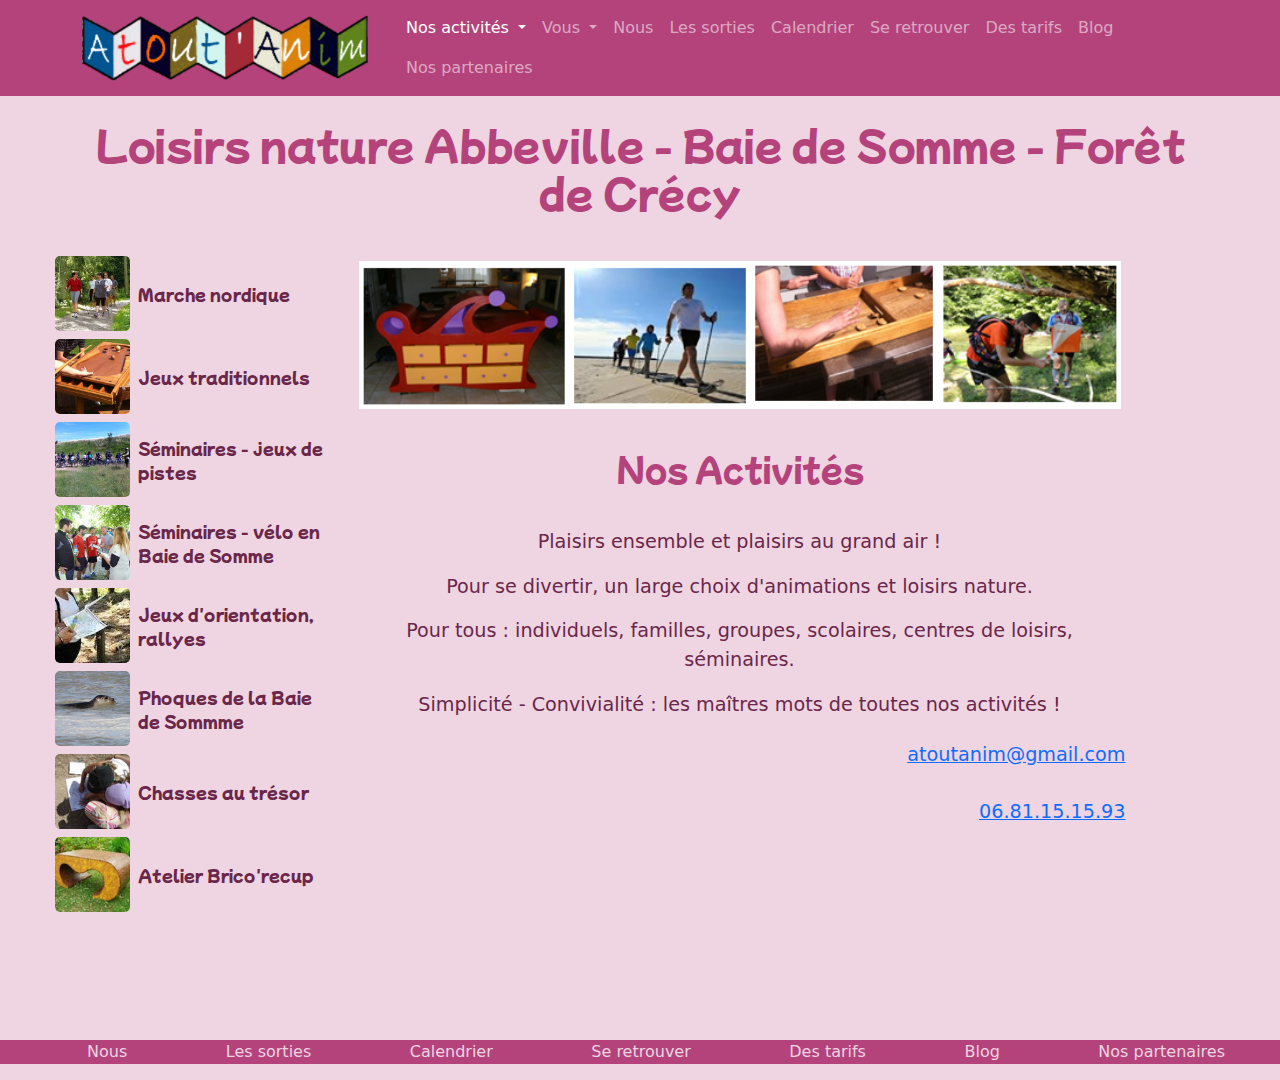
<file: index.html>
<!DOCTYPE html>
<html lang="en">
<head>
   <meta charset="UTF-8">
   <meta http-equiv="X-UA-Compatible" content="IE=edge">
   <meta name="viewport" content="width=device-width, initial-scale=1.0">
   <title>Loisirs nature pour tous Baie de Somme - Site de atoutanim !</title>
   <!-- LINK TO BOOTSTRAP CDN 5.0.2 -->
   <link rel="stylesheet" href="bootstrap-5.0.2/scss/bootstrap.css">
   <!-- <link href="https://cdn.jsdelivr.net/npm/bootstrap@5.0.2/dist/css/bootstrap.min.css"
   rel="stylesheet" integrity="sha384-EVSTQN3/azprG1Anm3QDgpJLIm9Nao0Yz1ztcQTwFspd3yD65VohhpuuCOmLASjC"
   crossorigin="anonymous"> -->
   <link rel="stylesheet" href="https://cdn.jsdelivr.net/npm/bootstrap-icons@1.6.1/font/bootstrap-icons.css">
   <link rel="stylesheet" href="css/style.css">
   <link rel="icon" type="image/x-icon" href="images/favicon.ico">
<!-- LINK TO GOOGLE FONTS -->
   <link rel="preconnect" href="https://fonts.googleapis.com">
   <link rel="preconnect" href="https://fonts.gstatic.com" crossorigin>
   <link href="https://fonts.googleapis.com/css2?family=Mochiy+Pop+One&family=Open+Sans:wght@300;500;700&display=swap"
   rel="stylesheet">
</head>
<body>
   <header class="flux">
      <nav class="navbar navbar-expand-lg navbar-dark fixed-top bg-std">
         <div class="container">
            <a href="index.html" class="navbar-brand">
               <img src="images/logo.png" alt="Logo du site atoutanim !">
            </a>

            <button class="navbar-toggler" type="button" data-bs-toggle="collapse" data-bs-target="#navbarSupportedContent" aria-controls="navbarSupportedContent" aria-expanded="false" aria-label="Toggle navigation">
               <i class="bi bi-list"></i>
            </button>
            <div class="collapse navbar-collapse" id="navbarSupportedContent">
               <ul class="navbar-nav me-auto mb-2 mb-lg-0">
                  <li class="nav-item dropdown">
                     <a
                     class="nav-link dropdown-toggle active"
                        href="#"
                        id="navbarDropdownNosactivites"
                        role="button"
                        data-bs-toggle="dropdown"
                        aria-expanded="false">
                        Nos activités
                     </a>
                     <ul class="dropdown-menu bg-darken" aria-labelledby="navbarDropdownNosactivites">
                        <li><a class="dropdown-item" href="#">Jeux Picards</a></li>
                        <li><a class="dropdown-item" href="#">Jeux d'orientation - rallyes</a></li>
                        <li><a class="dropdown-item" href="#">Les phoques et la baie de Somme</a></li>
                        <li><a class="dropdown-item" href="#">Marche nordique</a></li>
                        <li><a class="dropdown-item" href="#">Meubles en carton</a></li>
                        <li><a class="dropdown-item" href="#">Vélo</a></li>
                        <!-- <li><hr class="dropdown-divider"></li> -->
                        <!-- <li><a class="dropdown-item" href="#">Something else here</a></li> -->
                     </ul>
                  </li>
                  
                  <li class="nav-item dropdown">
                     <a
                        class="nav-link dropdown-toggle"
                        href="#"
                        id="navbarDropdownVous"
                        role="button"
                        data-bs-toggle="dropdown"
                        aria-expanded="false">
                        Vous
                     </a>
                     <ul class="dropdown-menu bg-darken" aria-labelledby="navbarDropdownVous">
                        <li><a class="dropdown-item" href="#">Les individuels</a></li>
                        <li><a class="dropdown-item" href="#">En famille</a></li>
                        <li><a class="dropdown-item" href="#">En groupe ou séminaire</a></li>
                        <li><a class="dropdown-item" href="#">Avec les enfants</a></li>
                        <li><a class="dropdown-item" href="#">En couple</a></li>
                        <li><hr class="dropdown-divider"></li>
                        <li><a class="dropdown-item" href="#">Les séminaires</a></li>
                        <li><a class="dropdown-item" href="#">Les groupes</a></li>
                        <li><a class="dropdown-item" href="#">Les scolaires et centres de loisirs</a></li>
                     </ul>
                  </li>

                  <li class="nav-item">
                     <a href="#" class="nav-link">Nous</a>
                  </li>
                  <li class="nav-item">
                     <a href="#" class="nav-link">Les sorties</a>
                  </li>
                  <li class="nav-item">
                     <a href="#" class="nav-link">Calendrier</a>
                  </li>
                  <li class="nav-item">
                     <a href="#" class="nav-link">Se retrouver</a>
                  </li>
                  <li class="nav-item">
                     <a href="#" class="nav-link">Des tarifs</a>
                  </li>
                  <li class="nav-item">
                     <a href="#" class="nav-link">Blog</a>
                  </li>
                  <li class="nav-item">
                     <a href="#" class="nav-link">Nos partenaires</a>
                  </li>
               </ul>
            </div>
         </div>
       </nav>
   </header>

   <main class="flux activites">
      <h1 class="activites__title">Loisirs nature Abbeville - Baie de Somme - Forêt de Crécy </h1>
      <div class="row">
         <aside class="col-xl-3 col-sm-auto activites__menu h-100">
               <a class="card__link" href="#">
                  <img class="card__avatar" src="/images/mainaside01-01.jpg" alt="Marche nordique" >
                  <p class="card__title">Marche nordique</p>
               </a>

               <a class="card__link" href="#">
                  <img class="card__avatar" src="/images/mainaside01-02.jpg" alt="Marche nordique" >
                  <p class="card__title">Jeux traditionnels</p>
               </a>

               <a class="card__link" href="#">
                  <img class="card__avatar" src="/images/mainaside02-01.jpg" alt="Marche nordique" >
                  <p class="card__title">Séminaires - jeux de pistes</p>
               </a>

               <a class="card__link" href="#">
                  <img class="card__avatar" src="/images/mainaside02-02.jpg" alt="Marche nordique" >
                  <p class="card__title">Séminaires - vélo en Baie de Somme</p>
               </a>

               <a class="card__link" href="#">
                  <img class="card__avatar" src="/images/mainaside03-01.jpg" alt="Marche nordique" >
                  <p class="card__title">Jeux d'orientation, rallyes</p>
               </a>

               <a class="card__link" href="#">
                  <img class="card__avatar" src="/images/mainaside03-02.jpg" alt="Marche nordique" >
                  <p class="card__title">Phoques de la Baie de Sommme</p>
               </a>

               <a class="card__link" href="#">
                  <img class="card__avatar" src="/images/mainaside04-01.jpg" alt="Marche nordique" >
                  <p class="card__title">Chasses au trésor</p>
               </a>

               <a class="card__link" href="#">
                  <img class="card__avatar" src="/images/mainaside04-02.jpg" alt="Marche nordique" >
                  <p class="card__title">Atelier Brico'recup</p>
               </a>
         </aside>
         <section class="col-xl-8 col-lg-6 col-sm-10">
            <div class="activites__main">
               <img src="/images/nosactivites-01.png" class="activites__img" alt="Pêle-Mèle de nos activités">
               
               <h2 class="activites__title">Nos Activités</h2>
               <p class="activites__description">Plaisirs ensemble et plaisirs au grand air !</p>
               <p class="activites__description">Pour se divertir, un large choix d'animations et loisirs nature.</p> 
               <p class="activites__description">Pour tous : individuels, familles, groupes, scolaires, centres de loisirs, séminaires.</p>
               <p class="activites__description">Simplicité - Convivialité : les maîtres mots de toutes nos activités ! </p>
            </div>
            <div class="activites__contact">
               <a href="mailto:atoutanim@gmail.com">atoutanim@gmail.com</a><br>
               <a href="tel:+33681151593">06.81.15.15.93</a>
            </div>
         </section>
      </div>
      
   </main>
   <footer class="bg-std">
      <div class="flux">
         <ul class="footer__menu">
            <li>
               <a href="#" class="footer-menu__link">Nous</a>
            </li>
            <li>
               <a href="#" class="footer-menu__link">Les sorties</a>
            </li>
            <li>
               <a href="#" class="footer-menu__link">Calendrier</a>
            </li>
            <li>
               <a href="#" class="footer-menu__link">Se retrouver</a>
            </li>
            <li>
               <a href="#" class="footer-menu__link">Des tarifs</a>
            </li>
            <li>
               <a href="#" class="footer-menu__link">Blog</a>
            </li>
            <li>
               <a href="#" class="footer-menu__link">Nos partenaires</a>
            </li>
         </ul>

         <ul class="footer__link">

         </ul>

      </div>
   </footer>
   <!-- LINK TO SCRIPT BOOTSTRAP -->
   <script src="https://cdn.jsdelivr.net/npm/@popperjs/core@2.9.2/dist/umd/popper.min.js"
   integrity="sha384-IQsoLXl5PILFhosVNubq5LC7Qb9DXgDA9i+tQ8Zj3iwWAwPtgFTxbJ8NT4GN1R8p"
   crossorigin="anonymous">
   </script>
   <script src="https://cdn.jsdelivr.net/npm/bootstrap@5.0.2/dist/js/bootstrap.min.js"
   integrity="sha384-cVKIPhGWiC2Al4u+LWgxfKTRIcfu0JTxR+EQDz/bgldoEyl4H0zUF0QKbrJ0EcQF"
   crossorigin="anonymous"></script>
</body>
</html>
</file>
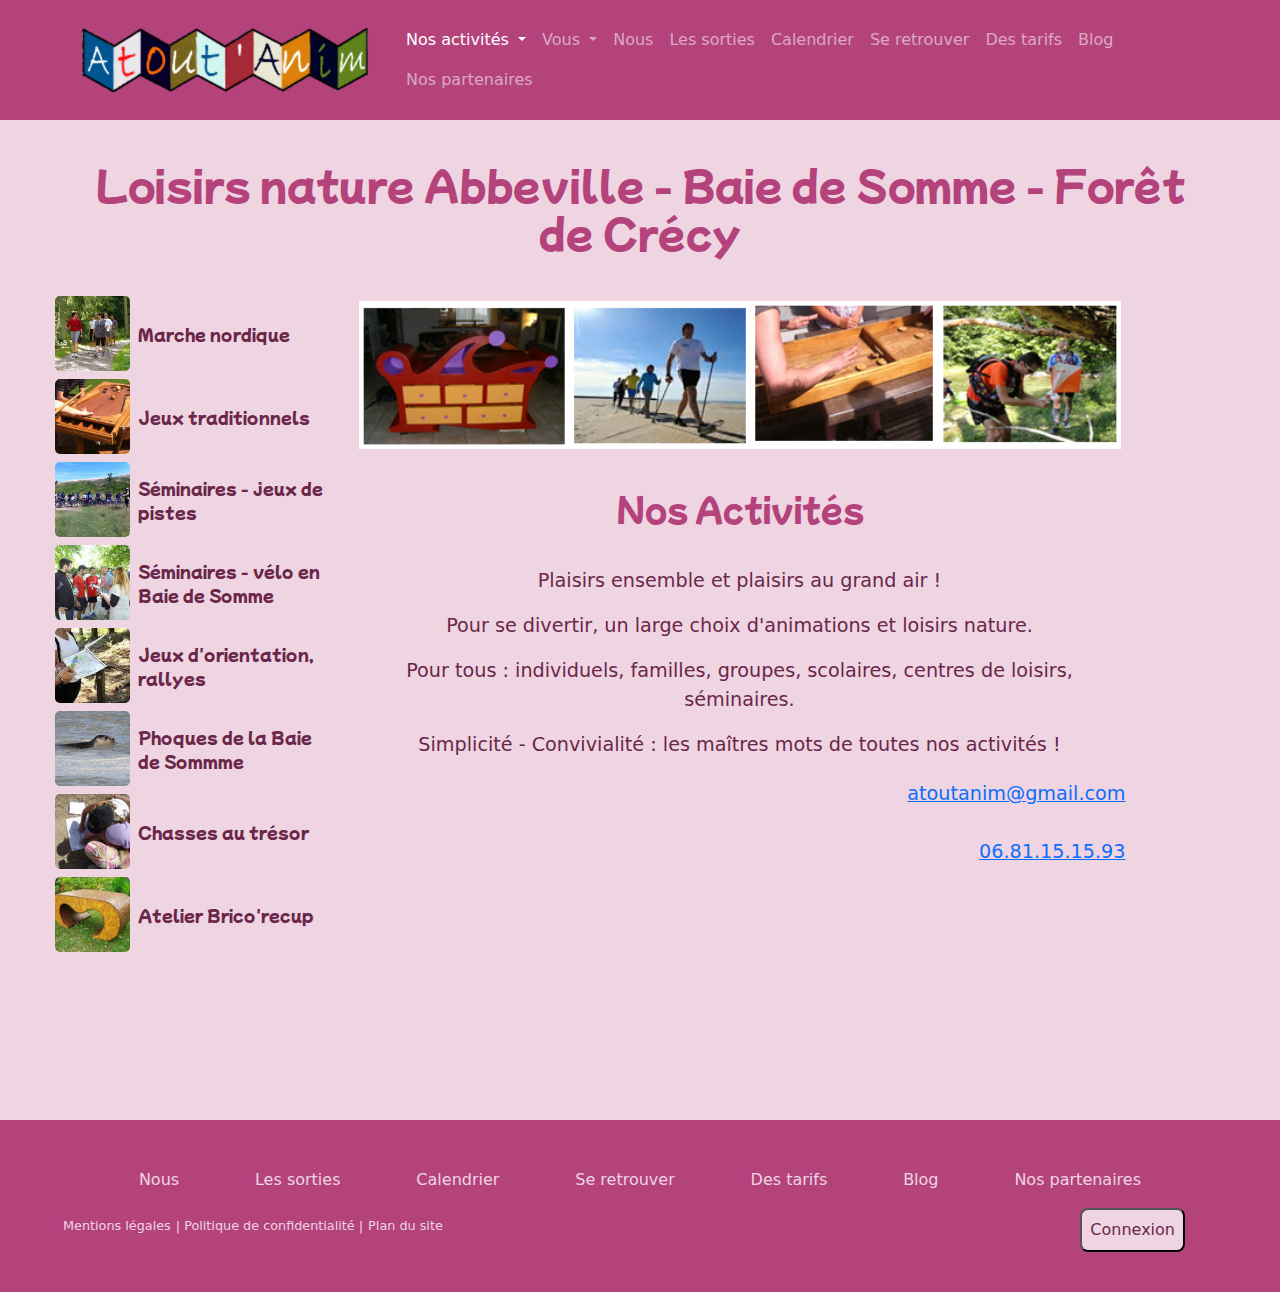
<file: 0501-evaluation/index.html>
<!DOCTYPE html>
<html lang="en">
<head>
   <meta charset="UTF-8">
   <meta http-equiv="X-UA-Compatible" content="IE=edge">
   <meta name="viewport" content="width=device-width, initial-scale=1.0">
   <title>Loisirs nature pour tous Baie de Somme - Site de atoutanim !</title>
   <!-- LINK TO BOOTSTRAP CDN 5.0.2 -->
   <link rel="stylesheet" href="bootstrap-5.0.2/scss/bootstrap.css">
   <!-- <link href="https://cdn.jsdelivr.net/npm/bootstrap@5.0.2/dist/css/bootstrap.min.css"
   rel="stylesheet" integrity="sha384-EVSTQN3/azprG1Anm3QDgpJLIm9Nao0Yz1ztcQTwFspd3yD65VohhpuuCOmLASjC"
   crossorigin="anonymous"> -->
   <link rel="stylesheet" href="https://cdn.jsdelivr.net/npm/bootstrap-icons@1.6.1/font/bootstrap-icons.css">
   <link rel="stylesheet" href="css/style.css">
   <link rel="icon" type="image/x-icon" href="images/favicon.ico">
<!-- LINK TO GOOGLE FONTS -->
   <link rel="preconnect" href="https://fonts.googleapis.com">
   <link rel="preconnect" href="https://fonts.gstatic.com" crossorigin>
   <link href="https://fonts.googleapis.com/css2?family=Mochiy+Pop+One&family=Open+Sans:wght@300;500;700&display=swap"
   rel="stylesheet">
</head>
<body>
   <header class="flux">
      <nav class="navbar navbar-expand-lg navbar-dark fixed-top bg-std">
         <div class="container">
            <a href="index.html" class="navbar-brand">
               <img src="images/logo.png" alt="Logo du site atoutanim !">
            </a>

            <button class="navbar-toggler" type="button" data-bs-toggle="collapse" data-bs-target="#navbarSupportedContent" aria-controls="navbarSupportedContent" aria-expanded="false" aria-label="Toggle navigation">
               <i class="bi bi-list"></i>
            </button>
            <div class="collapse navbar-collapse" id="navbarSupportedContent">
               <ul class="navbar-nav me-auto mb-2 mb-lg-0">
                  <li class="nav-item dropdown">
                     <a
                     class="nav-link dropdown-toggle active"
                        href="#"
                        id="navbarDropdownNosactivites"
                        role="button"
                        data-bs-toggle="dropdown"
                        aria-expanded="false">
                        Nos activités
                     </a>
                     <ul class="dropdown-menu bg-darken" aria-labelledby="navbarDropdownNosactivites">
                        <li><a class="dropdown-item" href="#">Jeux Picards</a></li>
                        <li><a class="dropdown-item" href="#">Jeux d'orientation - rallyes</a></li>
                        <li><a class="dropdown-item" href="#">Les phoques et la baie de Somme</a></li>
                        <li><a class="dropdown-item" href="#">Marche nordique</a></li>
                        <li><a class="dropdown-item" href="#">Meubles en carton</a></li>
                        <li><a class="dropdown-item" href="#">Vélo</a></li>
                        <!-- <li><hr class="dropdown-divider"></li> -->
                        <!-- <li><a class="dropdown-item" href="#">Something else here</a></li> -->
                     </ul>
                  </li>
                  
                  <li class="nav-item dropdown">
                     <a
                        class="nav-link dropdown-toggle"
                        href="#"
                        id="navbarDropdownVous"
                        role="button"
                        data-bs-toggle="dropdown"
                        aria-expanded="false">
                        Vous
                     </a>
                     <ul class="dropdown-menu bg-darken" aria-labelledby="navbarDropdownVous">
                        <li><a class="dropdown-item" href="#">Les individuels</a></li>
                        <li><a class="dropdown-item" href="#">En famille</a></li>
                        <li><a class="dropdown-item" href="#">En groupe ou séminaire</a></li>
                        <li><a class="dropdown-item" href="#">Avec les enfants</a></li>
                        <li><a class="dropdown-item" href="#">En couple</a></li>
                        <li><hr class="dropdown-divider"></li>
                        <li><a class="dropdown-item" href="#">Les séminaires</a></li>
                        <li><a class="dropdown-item" href="#">Les groupes</a></li>
                        <li><a class="dropdown-item" href="#">Les scolaires et centres de loisirs</a></li>
                     </ul>
                  </li>

                  <li class="nav-item">
                     <a href="#" class="nav-link">Nous</a>
                  </li>
                  <li class="nav-item">
                     <a href="#" class="nav-link">Les sorties</a>
                  </li>
                  <li class="nav-item">
                     <a href="#" class="nav-link">Calendrier</a>
                  </li>
                  <li class="nav-item">
                     <a href="#" class="nav-link">Se retrouver</a>
                  </li>
                  <li class="nav-item">
                     <a href="#" class="nav-link">Des tarifs</a>
                  </li>
                  <li class="nav-item">
                     <a href="#" class="nav-link">Blog</a>
                  </li>
                  <li class="nav-item">
                     <a href="#" class="nav-link">Nos partenaires</a>
                  </li>
               </ul>
            </div>
         </div>
       </nav>
   </header>

   <main class="flux activites">
      <h1 class="activites__title">Loisirs nature Abbeville - Baie de Somme - Forêt de Crécy </h1>
      <div class="row">
         <aside class="col-xl-3 col-sm-auto activites__menu h-100">
               <a class="card__link" href="#">
                  <img class="card__avatar" src="images/mainaside01-01.jpg" alt="Marche nordique" >
                  <p class="card__title">Marche nordique</p>
               </a>

               <a class="card__link" href="#">
                  <img class="card__avatar" src="images/mainaside01-02.jpg" alt="Jeux traditionnels" >
                  <p class="card__title">Jeux traditionnels</p>
               </a>

               <a class="card__link" href="#">
                  <img class="card__avatar" src="images/mainaside02-01.jpg" alt="Séminaires - jeux de pistes" >
                  <p class="card__title">Séminaires - jeux de pistes</p>
               </a>

               <a class="card__link" href="#">
                  <img class="card__avatar" src="images/mainaside02-02.jpg" alt="Séminaires - vélo en Baie de Somme" >
                  <p class="card__title">Séminaires - vélo en Baie de Somme</p>
               </a>

               <a class="card__link" href="#">
                  <img class="card__avatar" src="images/mainaside03-01.jpg" alt="Jeux d'orientation, rallyes" >
                  <p class="card__title">Jeux d'orientation, rallyes</p>
               </a>

               <a class="card__link" href="#">
                  <img class="card__avatar" src="images/mainaside03-02.jpg" alt="Phoques de la Baie de Sommme" >
                  <p class="card__title">Phoques de la Baie de Sommme</p>
               </a>

               <a class="card__link" href="#">
                  <img class="card__avatar" src="images/mainaside04-01.jpg" alt="Chasses au trésor" >
                  <p class="card__title">Chasses au trésor</p>
               </a>

               <a class="card__link" href="#">
                  <img class="card__avatar" src="images/mainaside04-02.jpg" alt="Atelier Brico'recup" >
                  <p class="card__title">Atelier Brico'recup</p>
               </a>
         </aside>
         <section class="col-xl-8 col-lg-6 col-sm-10">
            <div class="activites__main">
               <img src="images/nosactivites-01.png" class="activites__img" alt="Pêle-Mèle de nos activités">
               
               <h2 class="activites__title">Nos Activités</h2>
               <p class="activites__description">Plaisirs ensemble et plaisirs au grand air !</p>
               <p class="activites__description">Pour se divertir, un large choix d'animations et loisirs nature.</p> 
               <p class="activites__description">Pour tous : individuels, familles, groupes, scolaires, centres de loisirs, séminaires.</p>
               <p class="activites__description">Simplicité - Convivialité : les maîtres mots de toutes nos activités ! </p>
            </div>
            <div class="activites__contact">
               <a href="mailto:atoutanim@gmail.com">atoutanim@gmail.com</a><br>
               <a href="tel:+33681151593">06.81.15.15.93</a>
            </div>
         </section>
      </div>
      
   </main>
   <footer class="bg-std">
      <div class="flux">
         <ul class="footer__menu">
            <li>
               <a href="#" class="footer-menu__link">Nous</a>
               <hr class="hr-solid-light"/>
            </li>
            <li>
               <a href="#" class="footer-menu__link">Les sorties</a>
               <hr class="hr-solid-light"/>
            </li>
            <li>
               <a href="#" class="footer-menu__link">Calendrier</a>
               <hr class="hr-solid-light"/>
            </li>
            <li>
               <a href="#" class="footer-menu__link">Se retrouver</a>
               <hr class="hr-solid-light"/>
            </li>
            <li>
               <a href="#" class="footer-menu__link">Des tarifs</a>
               <hr class="hr-solid-light"/>
            </li>
            <li>
               <a href="#" class="footer-menu__link">Blog</a>
               <hr class="hr-solid-light"/>
            </li>
            <li>
               <a href="#" class="footer-menu__link">Nos partenaires</a>
            </li>
         </ul>

         <div class="footer__link">
            <ul class="footer-link__tips">
               <li>
                  <a href="#" class="footer-menu__link">Mentions légales </a>
                  
               </li>
               <li>
                  <a href="#" class="footer-menu__link">| Politique de confidentialité |</a>
                  
               </li>
               <li>
                  <a href="#" class="footer-menu__link">Plan du site</a>
                  
               </li>
            </ul>

            <button type="button" class="button-light">
               Connexion
            </button>
         </div>

      </div>
   </footer>
   <!-- LINK TO SCRIPT BOOTSTRAP -->
   <script src="https://cdn.jsdelivr.net/npm/@popperjs/core@2.9.2/dist/umd/popper.min.js"
   integrity="sha384-IQsoLXl5PILFhosVNubq5LC7Qb9DXgDA9i+tQ8Zj3iwWAwPtgFTxbJ8NT4GN1R8p"
   crossorigin="anonymous">
   </script>
   <script src="https://cdn.jsdelivr.net/npm/bootstrap@5.0.2/dist/js/bootstrap.min.js"
   integrity="sha384-cVKIPhGWiC2Al4u+LWgxfKTRIcfu0JTxR+EQDz/bgldoEyl4H0zUF0QKbrJ0EcQF"
   crossorigin="anonymous"></script>
</body>
</html>
</file>
<file: css/style.css>
/*PADDING / MARGIN*/
/*BREAKPOINTS*/
/*NAVBAR*/
/*CARD*/
* {
  margin: 0;
  padding: 0;
  box-sizing: border-box;
}

ul {
  list-style: none;
}

.flux {
  width: 100%;
  max-width: 1170px;
  margin-left: auto;
  margin-right: auto;
  margin-top: 120px;
}

@media screen and (max-width: 992px) {
  .flux {
    max-width: 992px;
  }
}
@media screen and (max-width: 576px) {
  .flux {
    max-width: 576px;
  }
}
body {
  background-color: #efd4e2;
}

p {
  color: #6a2749;
}

h1 {
  margin: 5px;
}

.bg-std {
  background-color: rgb(180, 67, 124);
}

.bg-darken {
  background-color: #6a2749;
}

.dropdown-item {
  color: #efd4e2;
}

.navbar-nav {
  display: flex;
  flex-wrap: wrap;
}

.navbar-brand img {
  width: 300px;
}

@media screen and (max-width: 992px) {
  .navbar-nav {
    display: flex;
    flex-direction: row;
  }
  .nav-item {
    margin-right: auto;
  }
  img {
    max-width: 100%;
    height: auto;
  }
}
.activites__menu {
  display: flex;
  flex-direction: column;
}

.card__link {
  text-decoration: none;
  color: inherit;
  display: flex;
  align-content: baseline;
  height: 75px;
  font-family: "Mochiy Pop One";
  margin-bottom: 8px;
}

.card__avatar {
  border-radius: 5px;
  width: 75px;
  height: 75px;
}

.card__title {
  padding-left: 8px;
  margin-top: auto;
  margin-bottom: auto;
}

@media screen and (max-width: 1170px) {
  .card__link {
    width: 75%;
  }
  .card__title {
    font-size: 0.8rem;
  }
}
@media screen and (max-width: 992px) {
  .card__title {
    display: none;
  }
  .card__link {
    width: 100%;
  }
}
@media screen and (max-width: 768px) {
  .card__avatar {
    display: none;
  }
  .card__link {
    display: none;
  }
}
.activites__contact {
  display: flex;
  flex-direction: column;
  text-align: end;
  align-content: flex-end;
  font-size: 1.2rem;
}

.activites__main {
  padding: 5px;
  display: flex;
  justify-content: center;
  align-content: center;
  flex-direction: column;
}

.activites__title {
  color: rgb(180, 67, 124);
  text-align: center;
  font-family: "Mochiy Pop One";
  margin: 40px;
}

.activites__description {
  text-align: center;
  font-size: 1.2rem;
}

.footer__menu {
  display: flex;
  flex-direction: row;
  justify-content: space-between;
}

.footer-menu__link {
  text-decoration: none;
  color: #efd4e2;
}

.footer-menu__link:hover {
  text-decoration: underline;
  color: #efd4e2;
}/*# sourceMappingURL=style.css.map */
</file>
<file: 0501-evaluation/css/style.css>
/*PADDING / MARGIN*/
/*BREAKPOINTS*/
/*NAVBAR*/
/*CARD*/
.hr-solid-base {
  border-top: solid 2px rgb(180, 67, 124);
}

.button-base {
  background-color: rgb(180, 67, 124);
  color: #efd4e2;
  border-radius: 8px;
  padding: 8px;
}

.fc-base {
  color: rgb(180, 67, 124);
}

.hr-solid-light {
  border-top: solid 2px #efd4e2;
}

.button-light {
  background-color: #efd4e2;
  color: #6a2749;
  border-radius: 8px;
  padding: 8px;
}

.fc-light {
  color: #efd4e2;
}

.hr-solid-dark {
  border-top: solid 2px #6a2749;
}

.button-dark {
  background-color: #6a2749;
  color: #efd4e2;
  border-radius: 8px;
  padding: 8px;
}

.fc-dark {
  color: #6a2749;
}

* {
  margin: 0;
  padding: 0;
}

ul {
  list-style: none;
}

.flux {
  width: 100%;
  max-width: 1170px;
  margin-left: auto;
  margin-right: auto;
  margin-top: 160px;
}

@media screen and (max-width: 992px) {
  .flux {
    max-width: 992px;
  }
}
@media screen and (max-width: 576px) {
  .flux {
    max-width: 576px;
  }
}
body {
  background-color: #efd4e2;
}

p {
  color: #6a2749;
}

h1 {
  margin: 5px;
}

.bg-std {
  background-color: rgb(180, 67, 124);
}

.bg-darken {
  background-color: #6a2749;
}

.dropdown-item {
  color: #efd4e2;
}

.navbar {
  height: 120px;
}

.navbar-nav {
  display: flex;
  flex-wrap: wrap;
}

.navbar-brand img {
  width: 300px;
}

@media screen and (max-width: 992px) {
  .navbar-nav {
    display: flex;
    flex-direction: row;
  }
  .nav-item {
    margin-right: auto;
  }
  img {
    max-width: 100%;
    height: auto;
  }
}
.activites__menu {
  display: flex;
  flex-direction: column;
}

.card__link {
  text-decoration: none;
  color: inherit;
  display: flex;
  align-content: baseline;
  height: 75px;
  font-family: "Mochiy Pop One";
  margin-bottom: 8px;
}

.card__avatar {
  border-radius: 5px;
  width: 75px;
  height: 75px;
}

.card__title {
  padding-left: 8px;
  margin-top: auto;
  margin-bottom: auto;
}

@media screen and (max-width: 1170px) {
  .card__link {
    width: 75%;
  }
  .card__title {
    font-size: 0.8rem;
  }
}
@media screen and (max-width: 992px) {
  .card__title {
    display: none;
  }
  .card__link {
    width: 100%;
  }
}
@media screen and (max-width: 768px) {
  .card__avatar {
    display: none;
  }
  .card__link {
    display: none;
  }
}
.activites__contact {
  display: flex;
  flex-direction: column;
  text-align: end;
  align-content: flex-end;
  font-size: 1.2rem;
}

.activites__main {
  padding: 5px;
  display: flex;
  justify-content: center;
  align-content: center;
  flex-direction: column;
}

.activites__title {
  color: rgb(180, 67, 124);
  text-align: center;
  font-family: "Mochiy Pop One";
  margin: 40px;
}

.activites__description {
  text-align: center;
  font-size: 1.2rem;
}

.activites__img {
  max-width: 762px;
  max-height: 148px;
  -o-object-fit: cover;
     object-fit: cover;
}

.activites__table {
  width: 100%;
  color: rgb(180, 67, 124);
  table-layout: auto;
}
.activites__table th {
  background-color: #6a2749;
  color: #efd4e2;
}
.activites__table th, .activites__table td {
  padding: 8px;
}
.activites__table td:first-child {
  width: 175px;
  padding-right: 16px;
}
.activites__table tr {
  transition: all 0.3s cubic-bezier(0.24, 0.87, 0.56, 0.44);
}
.activites__table tr:hover, .activites__table .fc-dark:hover {
  background-color: #6a2749;
  color: #efd4e2;
}

footer {
  min-height: 120px;
  padding-bottom: 40px;
}

.footer__menu, .footer-link__tips {
  width: 100%;
  padding-left: 8px;
  padding-right: 8px;
}
.footer__menu li, .footer-link__tips li {
  padding-top: 8px;
}
.footer__menu li hr, .footer-link__tips li hr {
  margin-top: 8px;
  margin-bottom: 8px;
}

.footer__menu {
  padding-top: 40px;
}
.footer-menu__link {
  text-decoration: none;
  color: #efd4e2;
}

.footer-menu__link:hover {
  text-decoration: underline;
  color: #efd4e2;
}

.footer__link, .footer-link__tips {
  display: flex;
  flex-direction: row;
}

.footer__link {
  padding-right: 40px;
}

.footer-link__tips {
  font-size: 0.8rem;
}
.footer-link__tips li:first-child {
  margin-right: 5px;
}
.footer-link__tips li:last-child {
  margin-left: 5px;
}

@media screen and (min-width: 768px) {
  .footer__menu {
    display: flex;
    flex-direction: row;
    justify-content: space-evenly;
    align-items: center;
  }
  .footer__menu li:first-child {
    padding-top: 8px;
  }
  .footer__menu hr {
    display: none;
  }
}/*# sourceMappingURL=style.css.map */
</file>
